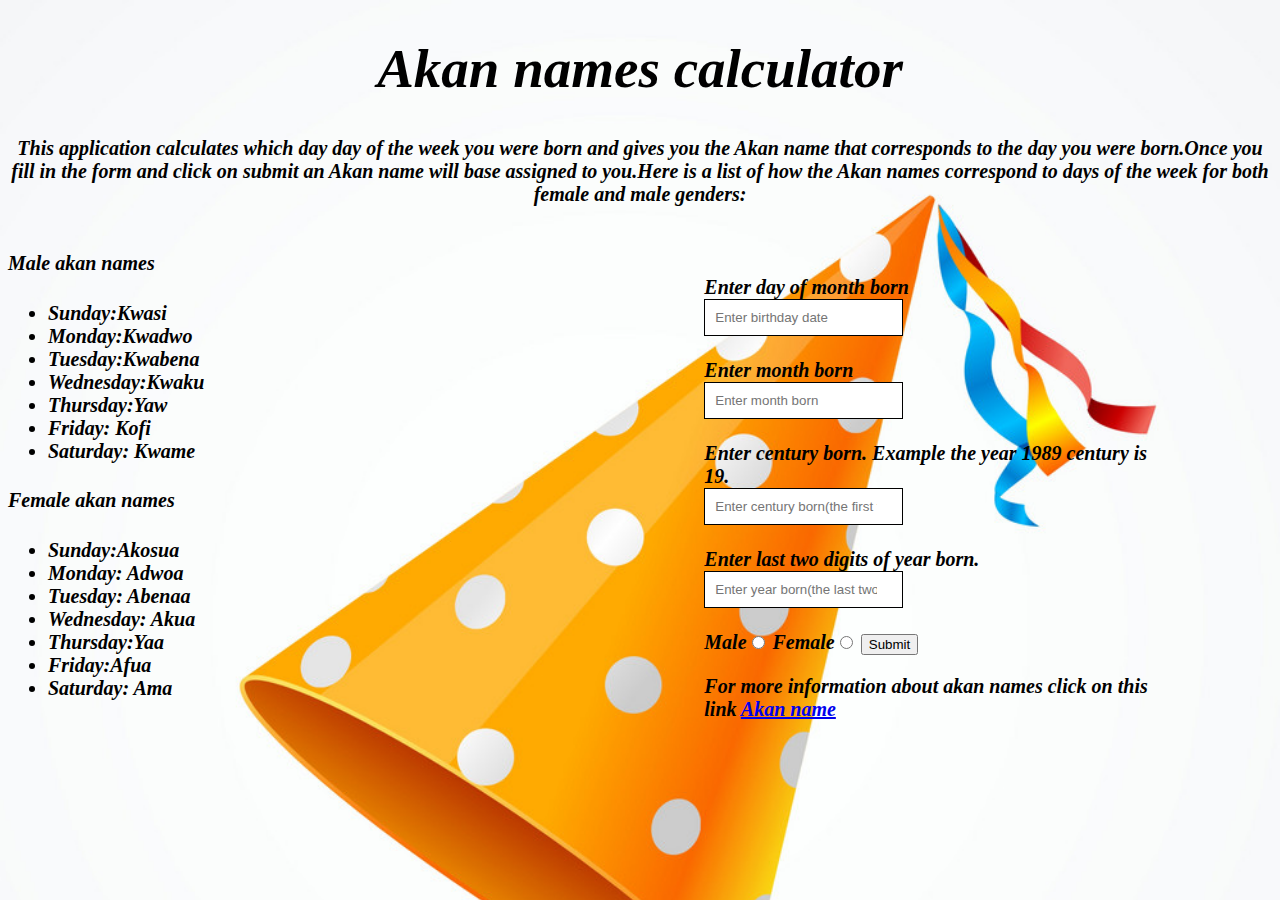
<file: index.html>
<!DOCTYPE html>
<html>
  <head>
      <title>Akan names</title>
      <link rel="stylesheet" href="css/styles.css" type="text/css">
  </head>
  <body>
    <h1 align="center">Akan names calculator</h1>
    <div class="description">
      <p align="center"><strong>This application calculates which day day of the week you were born and gives you the Akan name that
      corresponds to the day you were born.Once you fill in the form and click on submit an Akan name will base
      assigned to you.Here is a list of how the Akan names correspond to days of the week for both female and male genders:
    </div>
    <div class="page">
      <div class="lists">
        <h4>Male akan names</h4>
        <ul>
          <li>Sunday:Kwasi</li>
          <li>Monday:Kwadwo</li>
          <li>Tuesday:Kwabena</li>
          <li>Wednesday:Kwaku</li>
          <li>Thursday:Yaw</li>
          <li>Friday: Kofi</li>
          <li>Saturday: Kwame</li>
        </ul>
        <h4>Female akan names</h4>
        <ul>
          <li>Sunday:Akosua</li>
          <li>Monday: Adwoa</li>
          <li>Tuesday: Abenaa</li>
          <li>Wednesday: Akua</li>
          <li>Thursday:Yaa</li>
          <li>Friday:Afua</li>
          <li>Saturday: Ama</li>
        </ul>
      </div>
    </strong>
  </p>
  <div class=forms>
    <form name="myForm" onsubmit="event.preventDefault();calculateBirthday()">
      Enter day of month born <br>
      <input name="date" type="number" class="birthday" placeholder="Enter birthday date" required><br>
      Enter month born <br>
      <input  name="month"type="number" class="birthday" placeholder="Enter month born" required><br>
      Enter century born.
      Example the year 1989 century is 19.<br>
      <input name="century"type="number" class="birthday" placeholder="Enter century born(the first two numbers of the year you were born)" required><br>
      Enter last two digits of year born.<br>
      <input  name="year" type="number" class="birthday" placeholder="Enter year born(the last two digits of year born)"required><br>
      Male<input name="gender"type="radio" class="gender" value="male" required>
      Female<input name="gender"type="radio" class="gender" value="female" required>
      <input type="submit"><br>
    </form>
    <p id="akan"></p>
    <p>For more information about akan names click on this link <a href="https://en.wikipedia.org/wiki/Ghanaian_name">Akan name</a></p>
  </div>
</div>
</body>
<script src="js/script.js"></script>
</html>
</file>
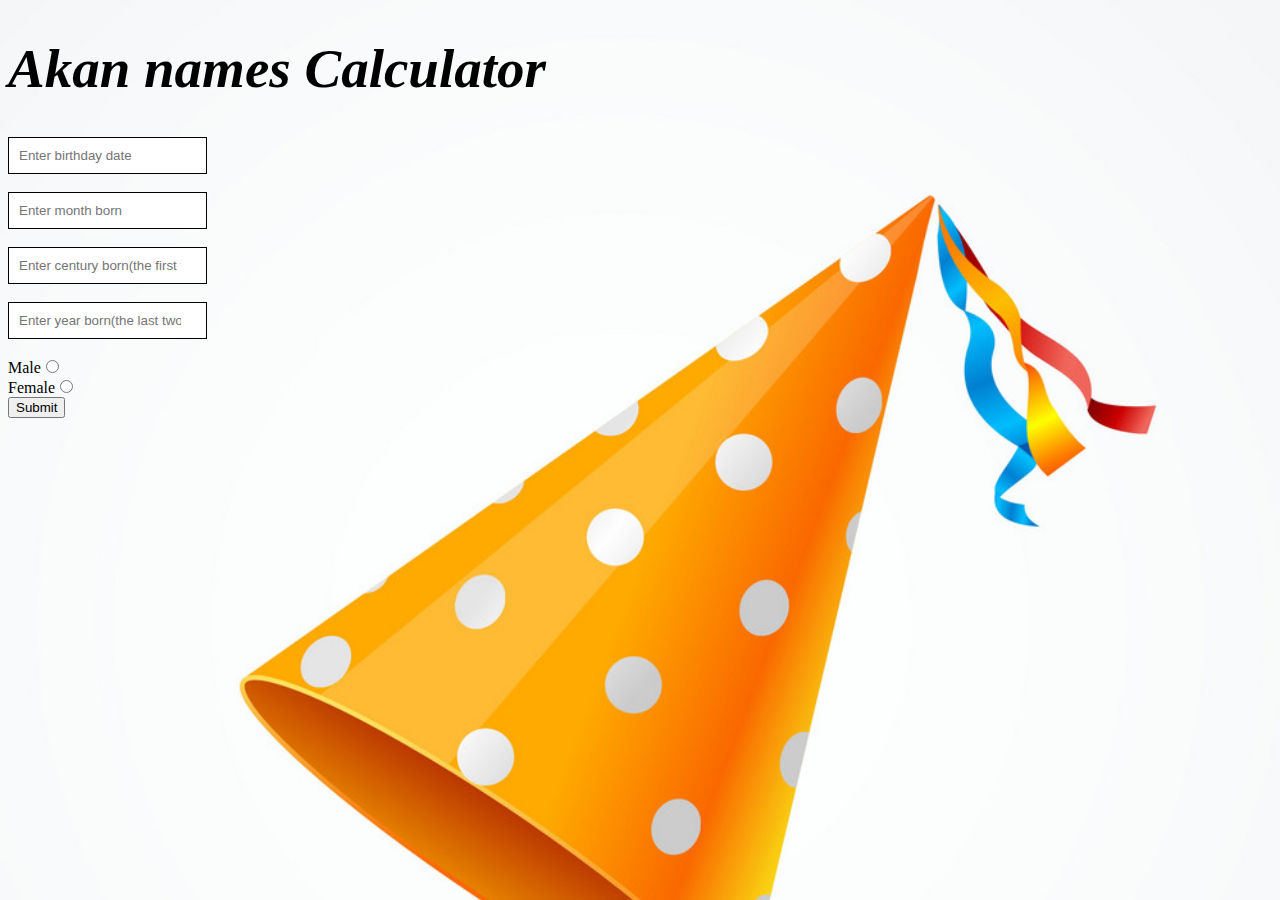
<file: akan.html>
<!DOCTYPE html>
<html>
  <head>
      <title>Akan names</title>
      <link rel="stylesheet" href="css/styles.css" type="text/css">
  </head>
  <body>
    <h1>Akan names Calculator</h1>
<form>
  <input type="number" class="birthday" placeholder="Enter birthday date"><br>
  <input type="number" class="birthday" placeholder="Enter month born"><br>
  <input type="number" class="birthday" placeholder="Enter century born(the first two numbers of the year you were born)"><br>
  <input type="number" class="birthday" placeholder="Enter year born(the last two digits of year born)"><br>
  Male<input type="radio" class="gender" value="male"><br>
  Female<input type="radio" class="gender" value="female"><br>
 <input type="submit"><br>
</form>
  </body>
</html>
</file>
<file: css/styles.css>
h1{
  font-size: 55px;
  font-style: italic;
  font-weight: bolder;
}
.birthday{
  padding:10px 10px 10px 10px;
  border: 1px solid black;
  display: block;
}
body{
  background-image: url(../img/hat.jpg);
  background-size:cover;
}
.forms{
  font-weight: bold;
  font-style:italic;
  padding: 50px 100px 100px 500px;
}
.page{
  display: flex;
  font-size: 20px;
  font-style: oblique;
  font-family:serif;
}
.description{
  font-family:serif;
  font-style: italic;
  font-size: 20px;
}
</file>
